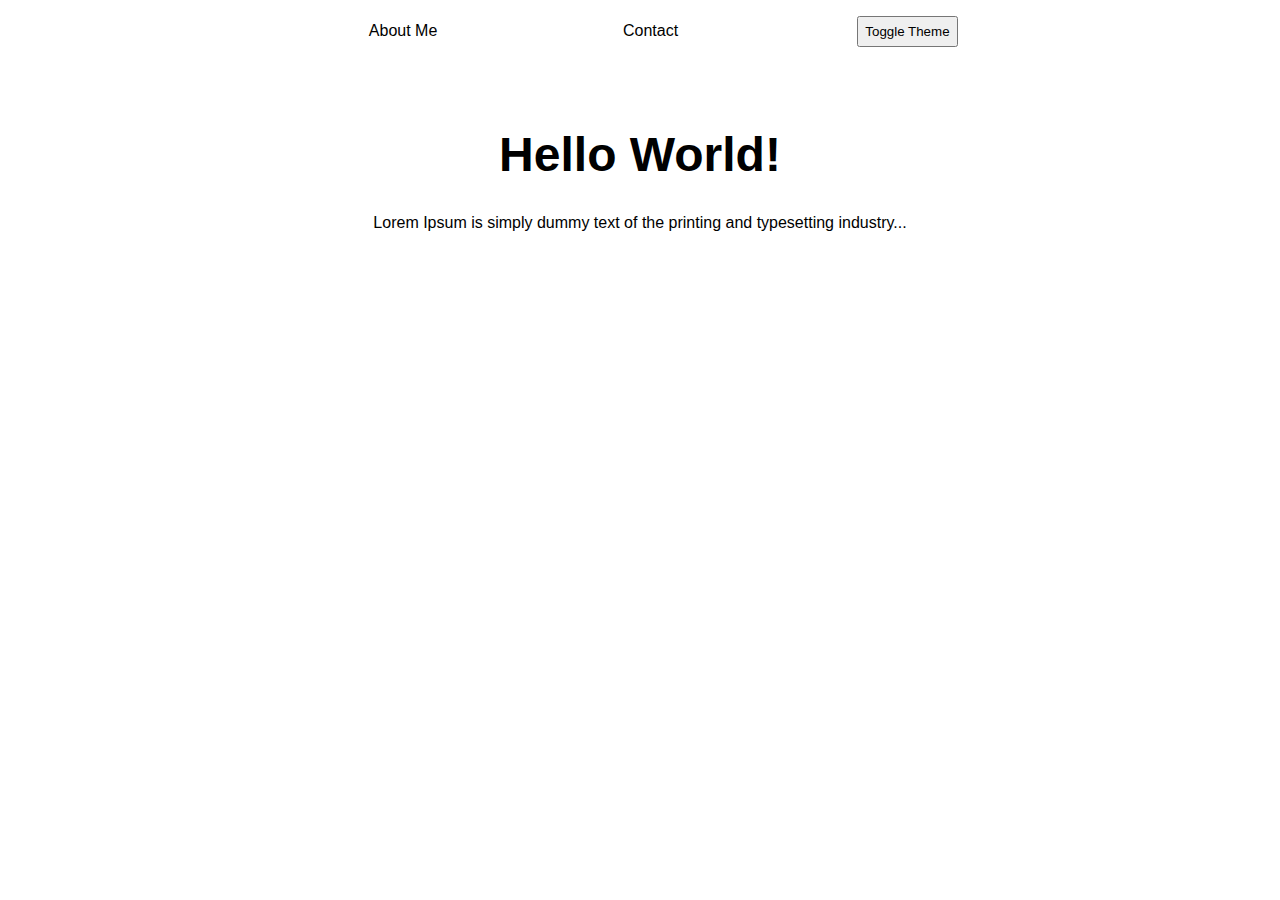
<file: index.html>
<!doctype html>
<html lang="en">
<head>
<meta charset="utf-8">
<meta name="viewport" content="width=device-width, initial-scale=1.0">
<meta http-equiv="X-UA-Compatible" content="ie=edge">
 <title>SPA PIAC TEST</title>
 <link rel="stylesheet" href="style.css">
</head>
<body>
 <header class="header">
 <ul class="Header-links-ul">
 <li class="header-link" id="about-link">About Me</li>
 <li class="header-link" id="contact-link">Contact</li>
 <button id="theme-toggle">Toggle Theme</button>
 </ul>
 </header>
 <main>
 <h1 class="title">Hello World!</h1>
 <p>Lorem Ipsum is simply dummy text of the printing and typesetting industry...</p>
 </main>
 <script src="router.js"></script>
</body>
</html>
</file>
<file: style.css>
html, body {
    font-family: sans-serif;
    text-align: center;
    height: 100%;
    margin: 0;
    padding: 0;
    width: 100%;
}

header {
    display: flex;
    justify-content: space-around;
    align-items: center;
}

.Header-links-ul {
    width: 60%;
    list-style: none;
    display: flex;
    justify-content: space-around;
}

.header-link {
    padding: 0.4rem;
    border-radius: 2px;
    cursor: pointer;
}

.header-link:hover {
    border-bottom: 1px solid black;
}

main {
    padding: 2rem;
    font-size: 1rem;
}

.title {
    font-size: 3rem;
}

/* 🔥 Ciemny motyw */
body.dark-mode {
    background-color: #121212;
    color: #ffffff;
}

.dark-mode header {
    background-color: #1e1e1e;
}

.dark-mode .header-link:hover {
    border-bottom: 1px solid #ffffff;
}
</file>
